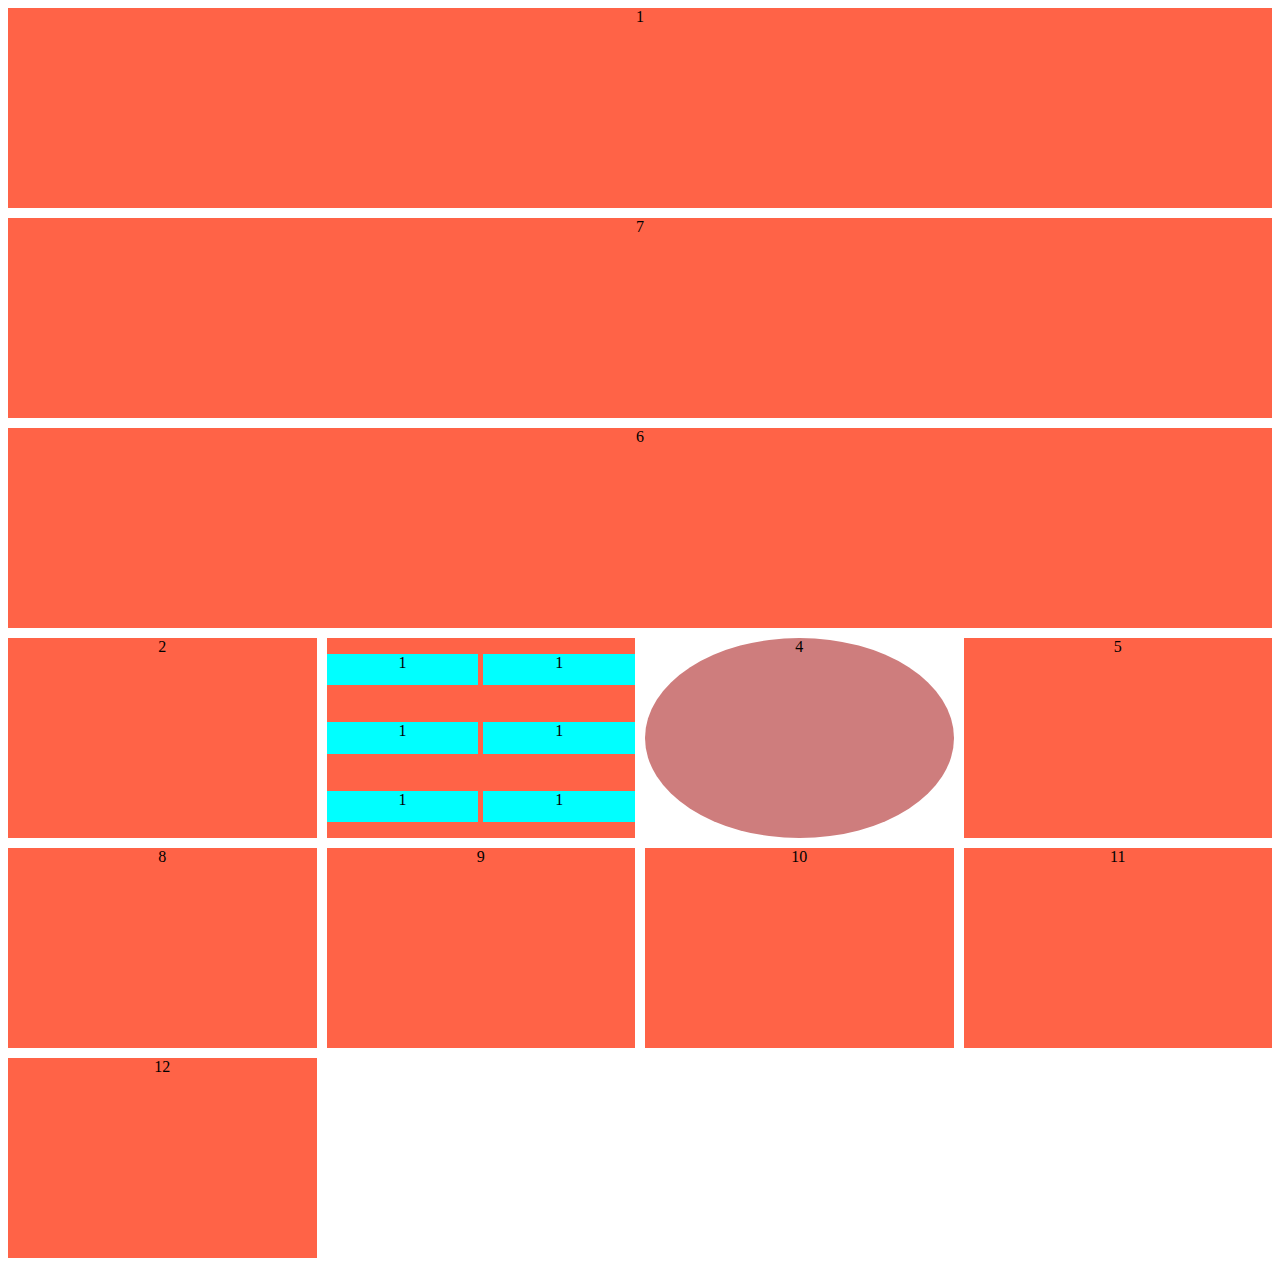
<file: history.html>
<!DOCTYPE html>
<html lang="en">
<head>
    <link rel="preconnect" href="https://fonts.googleapis.com">
<link rel="preconnect" href="https://fonts.gstatic.com" crossorigin>
<link href="https://fonts.googleapis.com/css2?family=Kanit:ital,wght@1,300&display=swap" rel="stylesheet">

    <link rel="stylesheet" href="style.css">

</head>
<body>
<div class="contnar">





<div class="box box1">1</div>
<div class="box box2">2</div>
<div class="box box3">
<p>1</p>
<p>1</p>
<p>1</p>
<p>1</p>
<p>1</p>
<p>1</p>


</div>

<div class="box box4">4

    
</div>
<div class="box box5">5</div>
<div class="box box6">6</div>
<div class="box box7">7</div>
<div class="box box8">8</div>
<div class="box box9">9</div>
<div class="box box10">10</div>
<div class="box box11">11</div>
<div class="box box12">12</div>



</div>
   
</body>
</html>
</file>
<file: style.css>
.contnar{

    display: grid;
    grid-template-columns: repeat(4,1fr);
    grid-template-rows: repeat(6,200px);
    grid-column-gap: 10px;
    grid-row-gap: 10px;


}

.box{
    background-color: tomato;
    text-align: center;
}
.box1{
grid-column: 1/5;


}



.box6{
 grid-column: 1/5;
 grid-row: 3/4;
}


.box7{
 grid-column: 1/5;
 grid-row: 2/3;
}

.box3{
    display: grid;
    grid-template-columns: repeat(2,1fr);
    grid-gap: 5px;
}
p{
    background-color: aqua;
}
.box4{
    background-color: rgb(206, 125, 125);
    border-radius: 60%;
}
</file>
